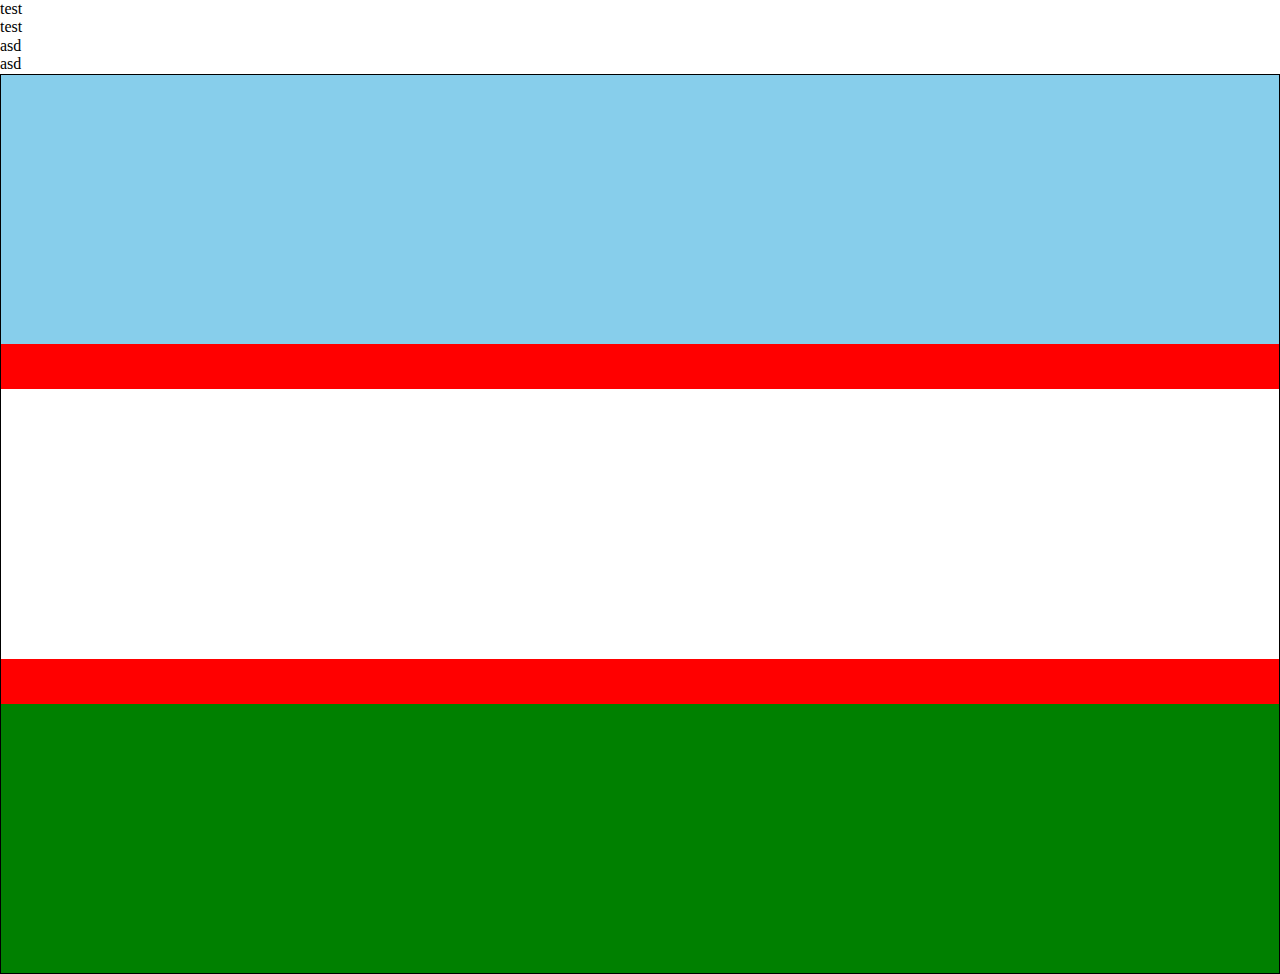
<file: mashq.html>
<!DOCTYPE html>
<html lang="en">
<head>
  <meta charset="UTF-8">
  <meta name="viewport" content="width=device-width, initial-scale=1.0">
  <title>Mashq</title>
  <link rel="stylesheet" href="css/normalize.css">
  <link rel="stylesheet" href="css/styles.css">
</head>
<body>

  <div class="bulim"></div>

  <div class="the-idish">
    <div class="la-mini-idish">test</div>
    <div class="la-mini-idish">test</div>
    <div class="la-mini-idish">asd</div>
    <div class="la-mini-idish">asd</div>
  </div>

  <div class="uz-flag"></div>

</body>
</html>
</file>
<file: css/styles.css>
* {
  box-sizing: border-box;
}

/* body {
  min-height: 100vh;
  font-family: "Arial", sans-serif;
  font-size: 16px;
  line-height: 1.5;
  color: #222;
  background-image: url("../img/smile.png"),
    url("../img/sign.png"),
    url("../img/sardoba.jpg");
  background-repeat: no-repeat;
  background-size: 200px, 50px, cover;
  background-position: right center,
    left bottom,
    center center;
} */

.container {
  max-width: 1240px;
  padding-left: 20px;
  padding-right: 20px;
  margin-left: auto;
  margin-right: auto;
}

/* .demo-box {
  min-height: 100vh;
  background-image: url("../img/smile.png");
}

.boshqa-box {
  min-height: 100vh;
  background-color: gold;
} */

.nemo-idish {
  min-height: 100vh;
  background-image: url("../img/background.jpg");
  background-repeat: no-repeat; /* repeat, repeat-x, repeat-y, no-repeat, round, space */
  /* background-position: 0% 0%; */
  /* left, center, right */
  /* background-position-x: right; */
  /* top, center, bottom */
  /* background-position-y: bottom; */

  /* avval x, keyin y */
  /* background-position: right 100px bottom 100px; */
  /* background-position: center bottom; */

  /* background-size: auto 50%; */
  /* background-size: contain; */

  background-size: cover;
  /* background-position: right 100px center; */
  background-position: center center;

  background-attachment: fixed;
}

/* .dori-idish {
  min-height: 100vh;
  background-color: gold;
} */

/* MASHQ */

body {
  /* min-height: 100vh;
  background-image:
    linear-gradient(to right top, red, gold),
    url("../img/plane.png"),
    url("../img/explosion.png"),
    url("../img/road.jpg");
  background-repeat: no-repeat;
  background-size: cover, 200px, 100px, cover;
  background-position: left top,
    right calc(50% - 200px) top 235px,
    right 250px top 200px,
    center bottom;
  background-attachment: fixed; */
}

/* .the-idish {
  display: flex;
  flex-wrap: wrap;
  justify-content: space-between;
  max-width: 900px;
  min-height: 200px;
  margin-top: 100px;
  margin-left: auto;
  margin-right: auto;
  box-shadow: 0 0 0 2px black;
}

.la-mini-idish {
  width: calc((100% - 75px) / 4);
  height: 400px;
  background-color: gold;
} */
/*
.bulim {
  min-height: 600px;
  border: 2px solid #000;
  background-image: url("../img/karantin.jpg");
  background-repeat: no-repeat;
  background-position: left calc(50% + 200px) bottom 100px;
  background-size: 400px;
} */

.uz-flag {
  min-height: 100vh;
  border: 1px solid #000;
  background-image: linear-gradient(
    to bottom,
    skyblue 30%,
    red 30%,
    red 35%,
    white 35%,
    white 65%,
    red 65%,
    red 70%,
    green 70%
  );
}
</file>
